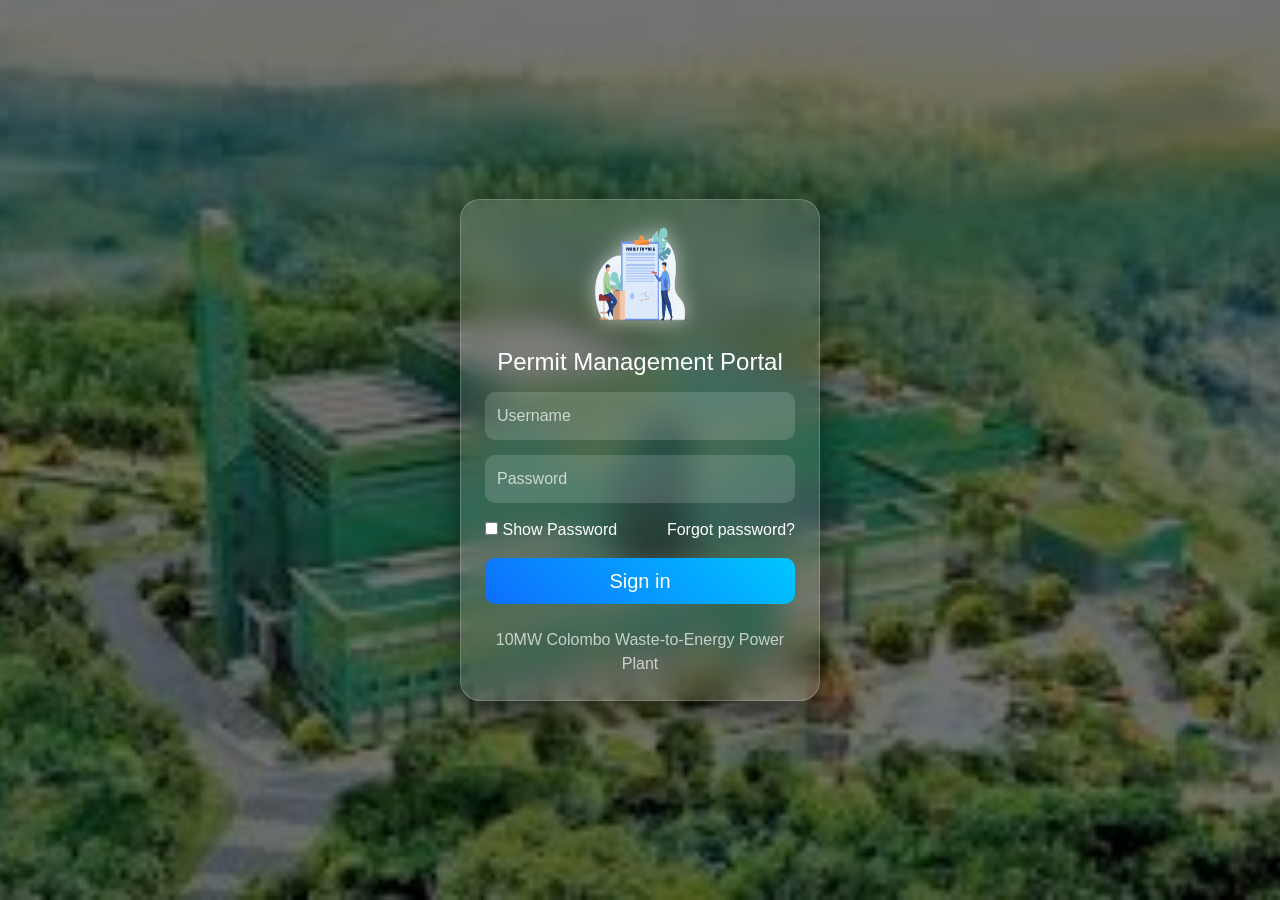
<file: admin/signin_dark.html>
<!doctype html>
<html lang="en">
<head>
<meta charset="utf-8">
<meta name="viewport" content="width=device-width, initial-scale=1">

<title>DZ LMS</title>

<link rel="stylesheet" href="assets/bootstrap-5.1.3/css/bootstrap.min.css">

<style>

/* ===== FULL PAGE BACKGROUND ===== */

body {
    min-height: 100vh;
    margin: 0;
    font-family: 'Segoe UI', Tahoma, Geneva, Verdana, sans-serif;

    background: url('assets/images/bg-powerplant.jpg') no-repeat center center fixed;
    background-size: cover;

    display: flex;
    justify-content: center;
    align-items: center;
}

/* DARK OVERLAY */

body::before {
    content: "";
    position: absolute;
    width: 100%;
    height: 100%;
    background: rgba(0,0,0,0.55);
    z-index: 0;
}


/* ===== LOGIN CONTAINER ===== */

.form-signin {
    width: 100%;
    max-width: 400px;
    padding: 20px;
    z-index: 1;
}


/* ===== GLASS CARD ===== */

.card {

    background: rgba(255,255,255,0.12);

    backdrop-filter: blur(15px);
    -webkit-backdrop-filter: blur(15px);

    border-radius: 20px;

    border: 1px solid rgba(255,255,255,0.2);

    box-shadow: 0 8px 32px rgba(0,0,0,0.5);

    color: white;

    transition: 0.3s;
}

.card:hover {

    transform: translateY(-5px);

    box-shadow: 0 12px 40px rgba(0,0,0,0.7);
}


/* ===== INPUT STYLE ===== */

.form-control {

    background: rgba(255,255,255,0.15);

    border: none;

    border-radius: 10px;

    color: white;

    padding: 12px;

    margin-bottom: 15px;
}

.form-control::placeholder {

    color: rgba(255,255,255,0.7);
}

.form-control:focus {

    background: rgba(255,255,255,0.25);

    box-shadow: none;

    color: white;
}


/* ===== BUTTON STYLE ===== */

.btn-primary {

    background: linear-gradient(45deg, #0d6efd, #00c6ff);

    border: none;

    border-radius: 10px;

    transition: 0.3s;
}

.btn-primary:hover {

    transform: scale(1.05);

    background: linear-gradient(45deg, #00c6ff, #0d6efd);
}


/* ===== TEXT STYLE ===== */

.text-muted {

    color: rgba(255,255,255,0.7) !important;
}

a {

    color: white;

    text-decoration: none;
}

a:hover {

    color: #00c6ff;
}


/* LOGO EFFECT */

.logo {

    filter: drop-shadow(0 0 10px rgba(255,255,255,0.6));
}

.spinner {
  width: 30px;
  height: 30px;
  border: 4px solid #ddd;
  border-top: 4px solid #3498db;
  border-radius: 50%;
  animation: spin 1s linear infinite;
  margin: auto;
}

@keyframes spin {
  0% { transform: rotate(0deg); }
  100% { transform: rotate(360deg); }
}

</style>

</head>

<body class="text-center">


<main class="form-signin">

<div class="card py-4 px-4">


<!-- ================= LOGIN SECTION ================= -->

<form id="loginSection">

<img class="mb-4 logo"
     src="assets/images/billlogo.png"
     width="100"
     height="100">

<h1 class="h4 mb-3 fw-normal">Permit Management Portal</h1>


<input type="text"
       class="form-control"
       placeholder="Username"
       id="userName">


<input type="password"
       class="form-control"
       placeholder="Password"
       id="employeePassword">


<div class="row mb-3">

<div class="col-6 text-start">

<input type="checkbox" id="rememberMeS">
<label for="rememberMeS"> Show Password</label>

</div>

<div class="col-6 text-end">

<a href="#" id="showForgot">
Forgot password?
</a>

</div>

</div>


<button class="w-100 btn btn-lg btn-primary"
        type="button"
        onclick="loginEmployee()">

Sign in

</button>

<div id="loginLoader" style="display:none; text-align:center; margin-top:10px;">
    <div class="spinner"></div>
</div>


<p class="mt-4 mb-0 text-muted">

10MW Colombo Waste-to-Energy Power Plant

</p>

</form>



<!-- ================= FORGOT EMAIL ================= -->

<div id="forgotEmailSection" class="d-none">

<h4 class="mb-3">Forgot Password</h4>

<input type="email"
       class="form-control"
       id="fp_staff_email"
       placeholder="Enter registered email">


<button class="btn btn-success w-100 mb-2"
        id="btnSendCodeStaffFP">

Send Code

</button>

<a href="#" id="backToLogin1">
Back to Login
</a>

</div>



<!-- ================= CODE SECTION ================= -->

<div id="codeSection" class="d-none">

<h4 class="mb-3">Enter Verification Code</h4>

<input type="text"
       class="form-control"
       id="fp_code"
       placeholder="Enter code">

<button class="btn btn-warning w-100"
        id="btnVerifyCode">

Submit Code

</button>

</div>



<!-- ================= PASSWORD RESET ================= -->

<div id="passwordSection" class="d-none">

<h4 class="mb-3">Reset Password</h4>

<input type="password"
       class="form-control"
       id="fp_new"
       placeholder="New password">

<input type="password"
       class="form-control"
       id="fp_confirm"
       placeholder="Confirm password">

<input type="hidden"
       id="staffEmailForFogotPassword">

<button class="btn btn-danger w-100"
        id="btnResetPassword">

Reset Password

</button>

</div>


</div>

</main>



<script>

document.addEventListener("DOMContentLoaded", function () {

const checkbox = document.getElementById("rememberMeS");

checkbox.addEventListener("change", function () {

const passwordInput =
document.getElementById("employeePassword");

if (this.checked)
passwordInput.type = "text";

else
passwordInput.type = "password";

});

});

</script>



<script src="https://code.jquery.com/jquery-3.6.0.min.js"></script>

<script src="assets/bootstrap-5.1.3/js/bootstrap.min.js"></script>

 <script src="assets/script/config.js" defer></script>

<script src="assets/script/employeeLogIn.js"></script>

<script src="assets/script/forgotPassword.js"></script>


</body>

</html>
</file>
